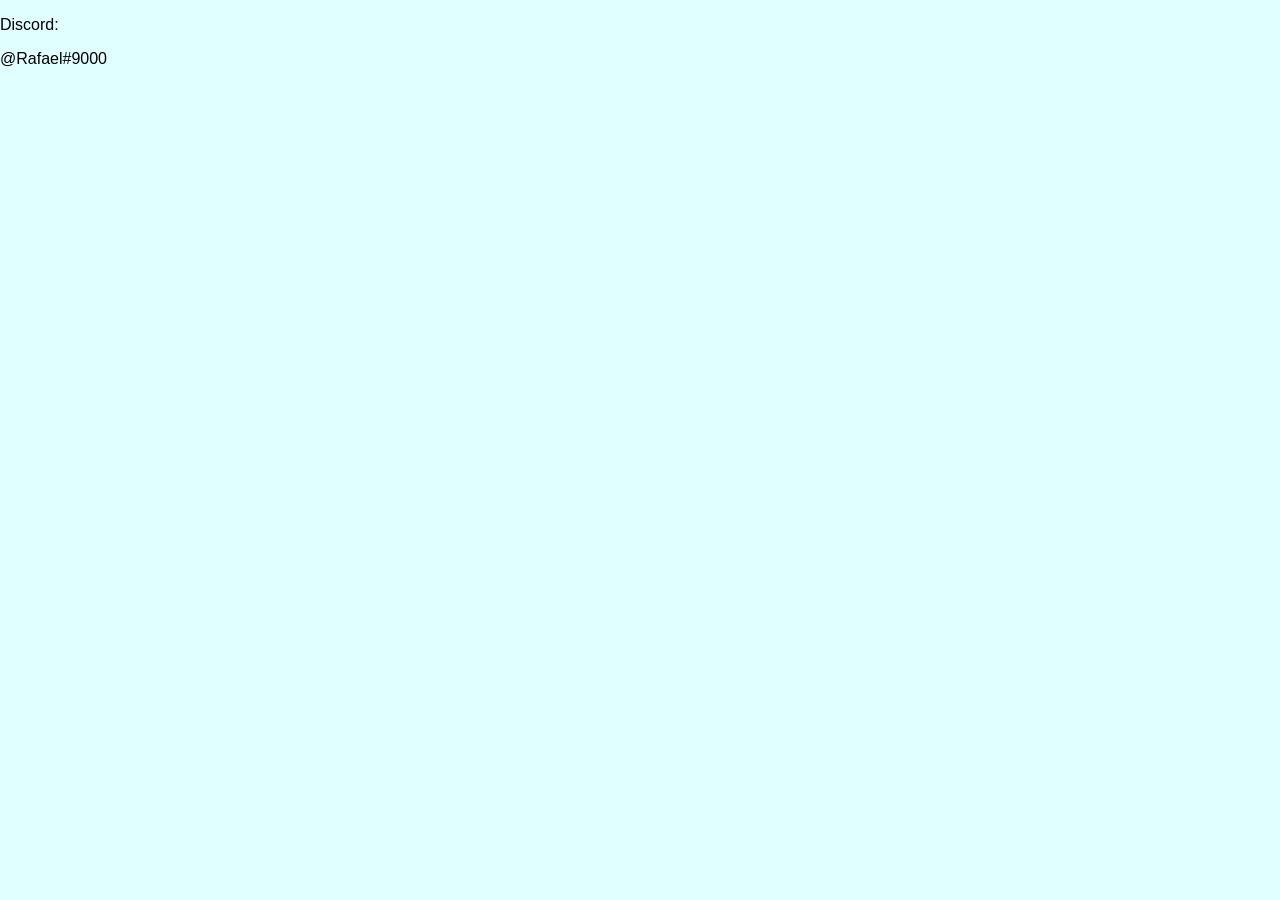
<file: contact.html>
<!DOCTYPE html>
<html lang="de">
  <head>
    <link href="style.css" rel="stylesheet"> 
    <meta charset="utf-8">
    <meta name="viewport" content="width=device-width, initial-scale=1.0">
    </head>
    <p>Discord:</p>
    <p>@Rafael#9000</p>
</html>
</file>
<file: style.css>
/* Hintergrund Überschrift */

@import url('http://hintergrundbild.org/wallpaper/full/f/3/c/23784-new-orange-wallpapers-2560x1440.jpg');

html,

/* Unser Hintergrundbild(wallpaper) blau mit Formen */

body {
    background-color: lightcyan;
    background-image: url(http://hintergrundbild.org/wallpaper/full/f/3/c/23784-new-orange-wallpapers-2560x1440.jpg);
    margin: 0;
    font-family: "Roboto", "Verdana", "Calibri", sans-serif;
}

div {
    background: white;
    width: 50%;
    margin: 0px auto;
    padding: 1,5% 1%;
    box-shadow: 2px 2px;

}

/* Hauptüberschrift (fett, groß, unterstrichen) */

#Main-Überschrift {
    color: black;
    text-align: center;
    text-decoration: underline;
    font-size: xx-large;
    margin-top: 0;
}

h2 {
    color: blue;
    font-size: x-large;
    text-align: center;
    text-decoration: underline;
}

#contact {
    font-size: x-large;
    text-align: right;
}

#one {
    text-align: center;
}

#two {
    text-align: center;
}

#three {
    text-align: center;
}

#four {
    text-align: center;
}

#five {
    font-size: large;
    color: darkmagenta;
}

#seven {
    font-size: larger;
    color: crimson;
}

#eight {
    font-size: large;
    color: crimson;
}

#nine {
    text-align: center;
    font-size: larger;
}

h3 {
    font-size: larger;
}

button {
    color: dodgerblue;
}
</file>
